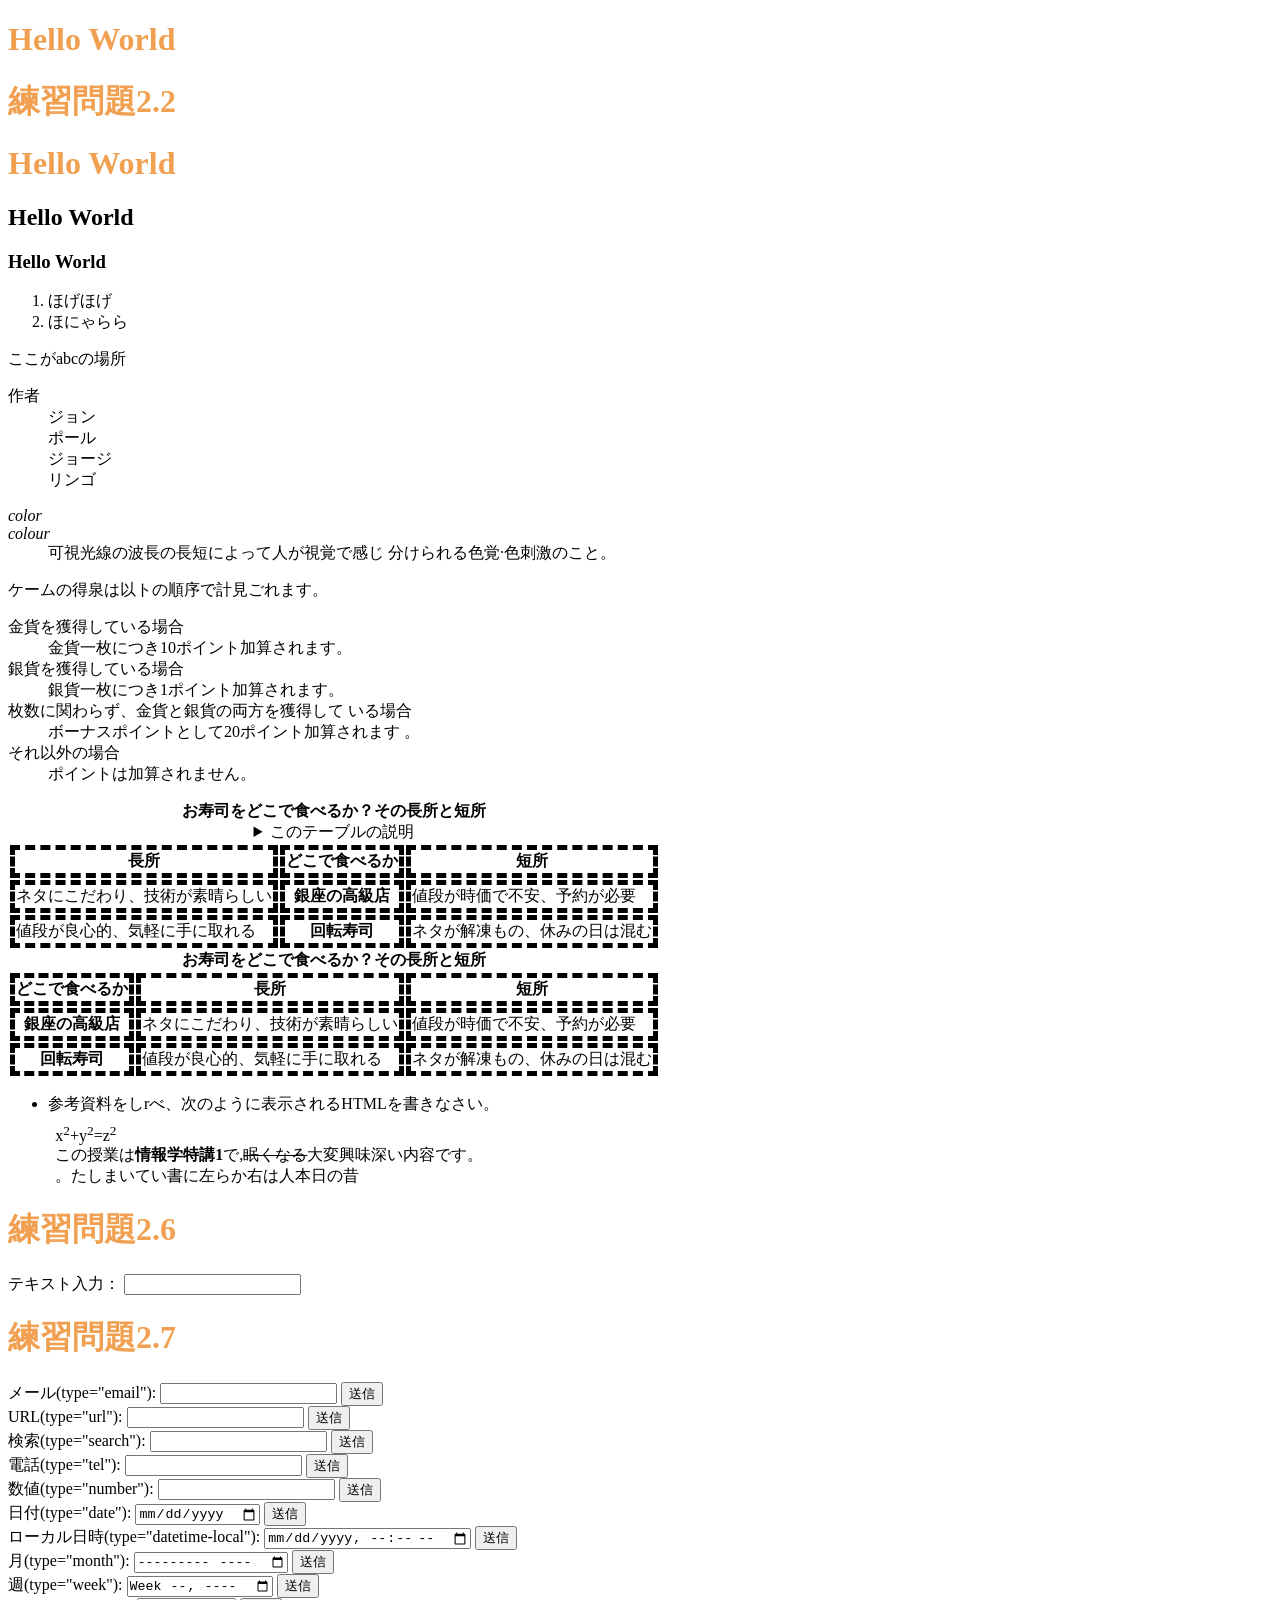
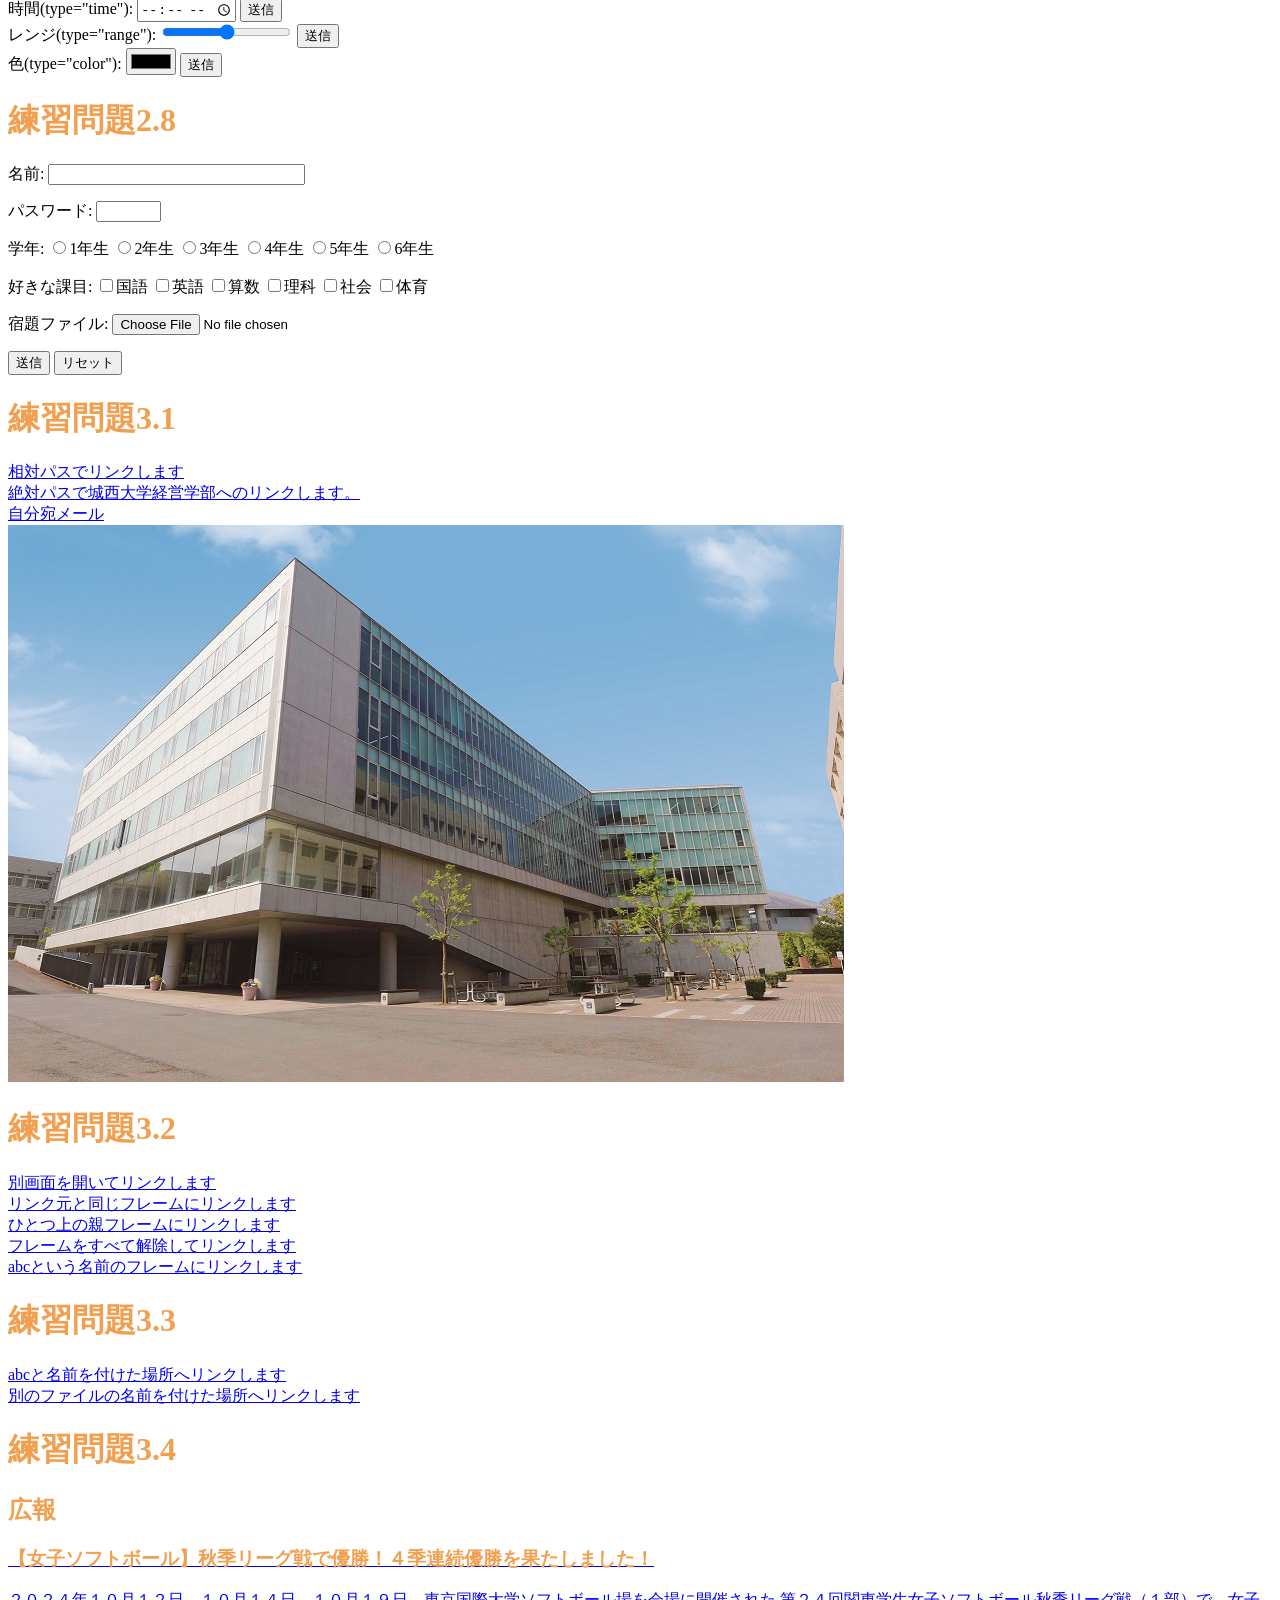
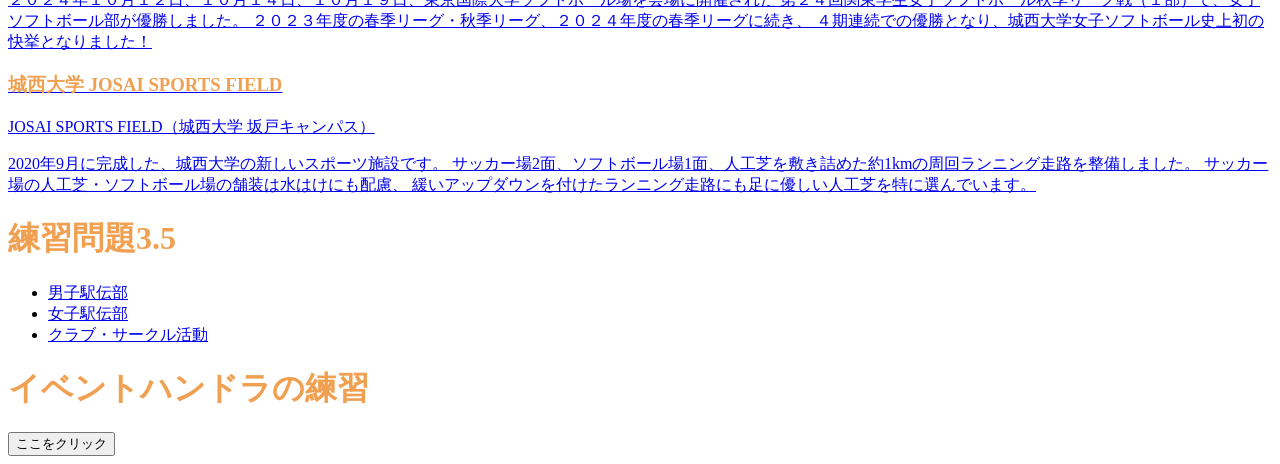
<file: index.html>
<!DOCTYPE html>
<html lang="ja">
<head>
  <meta charset="UTF-8">
  <title>Hello World</title>
 <title>web開発の練習2024</title>
 <link rel="stylesheet" href="mystyle.css">
<script src="myjs.js"></script>
    
</head>
  
<body>
  <h1>Hello World</h1>

  <h1>練習問題2.2</h1>
  <h1>Hello World</h1>
  <h2>Hello World</h2>
  <h3>Hello World</h3>

  <ol>
    <li>ほげほげ</li>
    <li>ほにゃらら</li>
  </ol>
<a id="abc">ここがabcの場所</a>
  
<dl>
<dt>作者</dt>
<dd>ジョン</dd>
<dd>ポール</dd>
<dd>ジョージ</dd>
<dd>リンゴ</dd>
</dl>
<dl>
<dt lang="ja"><dfn></dfn></dt>
<dt lang="en-US"><dfn>color</dfn></dt>
<dt lang="en-GB"><dfn>colour</dfn></dt>
<dd>可視光線の波長の長短によって人が視覚で感じ
分けられる色覚·色刺激のこと。</dd>
</dl>
<p>ケームの得泉は以トの順序で計見ごれます。
</p>
<dl>
<dt>金貨を獲得している場合</dt>
<dd>金貨一枚につき10ポイント加算されます。
</dd>
<dt>銀貨を獲得している場合</dt>
<dd>銀貨一枚につき1ポイント加算されます。</dd>
<dt>枚数に関わらず、金貨と銀貨の両方を獲得して
いる場合</dt>
<dd>ボーナスポイントとして20ポイント加算されます 。</dd>
<dt>それ以外の場合</dt>
<dd>ポイントは加算されません。</dd>
</dl>
  <table>
  <caption>
  <strong>お寿司をどこで食べるか？その長所と短所</strong>
  <details>
    <summary>このテーブルの説明</summary>
    <p>以下のテーブルでは、2番目のカラムにすし店のタイプが入れられています。その左側にそのようなタイプのお店でお寿司を食べる場合の長所が、右側に短所が入れられています。</p>
  </details>
  </caption>
  
  <thead>
  <tr><th>長所</th><th>どこで食べるか</th><th>短所</th></tr>
  </thead>
  <tbody>
<tr><td>ネタにこだわり、技術が素晴らしい</td><th>銀座の高級店</th><td>値段が時価で不安、予約が必要</td></tr>
<tr><td>値段が良心的、気軽に手に取れる</td><th>回転寿司</th><td>ネタが解凍もの、休みの日は混む</td></tr>  
 </tbody>
 </table>

<table>
<caption>
<strong>お寿司をどこで食べるか？その長所と短所</strong>  
</caption>
  <thead>
    <tr><th>どこで食べるか</th>
      <th>長所</th>
      <th>短所</th>
    </tr>
    
  </thead>
 <tbody>
    <tr><th>銀座の高級店</th><td>ネタにこだわり、技術が素晴らしい</td><td>値段が時価で不安、予約が必要</td></tr>
    <tr><th>回転寿司</th><td>値段が良心的、気軽に手に取れる</td><td>ネタが解凍もの、休みの日は混む</td></tr>
 </tbody>
</table>
<ul>
  <li>参考資料をしrべ、次のように表示されるHTMLを書きなさい。
  <p
    style="margin:1ex">x<sup>2</sup>+y<sup>2</sup>=z<sup>2</sup>
  <br>
    この授業は<b>情報学特講1</b>で,<s>眠くなる</s>大変興味深い内容です。<br>
  <bdo dir="rtl">昔の日本人は右から左に書いていました。</bdo></p>
  </li>
</ul>

 <!-- 練習問題2.6 -->
  <h1>練習問題2.6</h1>
<p>
  テキスト入力：
  <input type="text">
</p>

  <!-- 練習問題2.7 -->
  <h1>練習問題2.7</h1>
<form action="xxx.php" method="post">
  <label>
    メール(type="email"):
    <input type="email" name="email">
  </label>
  <input type="submit" value="送信">
</form>
<form action="xxx.php" method="post">
  <label>
    URL(type="url"):
    <input type="url" name="url">
  </label>
  <input type="submit" value="送信">
</form>


<form action="xxx.php" method="post">
  <label>
    検索(type="search"):
    <input type="search" name="search">
  </label>
  <input type="submit" value="送信">
</form>


<form action="xxx.php" method="post">
  <label>
    電話(type="tel"):
    <input type="tel" name="tel">
  </label>
  <input type="submit" value="送信">
</form>


<form action="xxx.php" method="post">
  <label>
    数値(type="number"):
    <input type="number" name="number">
  </label>
  <input type="submit" value="送信">
</form>


<form action="xxx.php" method="post">
  <label>
    日付(type="date"):
    <input type="date" name="date">
  </label>
  <input type="submit" value="送信">
</form>


<form action="xxx.php" method="post">
  <label>
    ローカル日時(type="datetime-local"):
    <input type="datetime-local" name="datetime-local">
  </label>
  <input type="submit" value="送信">
</form>


<form action="xxx.php" method="post">
  <label>
    月(type="month"):
    <input type="month" name="month">
  </label>
  <input type="submit" value="送信">
</form>


<form action="xxx.php" method="post">
  <label>
    週(type="week"):
    <input type="week" name="week">
  </label>
  <input type="submit" value="送信">
</form>


<form action="xxx.php" method="post">
  <label>
    時間(type="time"):
    <input type="time" name="time">
  </label>
  <input type="submit" value="送信">
</form>


<form action="xxx.php" method="post">
  <label>
    レンジ(type="range"):
    <input type="range" name="range">
  </label>
  <input type="submit" value="送信">
</form>


<form action="xxx.php" method="post">
  <label>
    色(type="color"):
    <input type="color" name="color">
  </label>
  <input type="submit" value="送信">
</form>
 
  <!-- 練習問題2.8 -->
  <h1>練習問題2.8</h1>
<p>
  <label>
    名前:
    <input type="text" name="name" size="30" maxlength="20">
  </label>
</p>

<p>
  <label>
    パスワード:
    <input type="password" name="pass" size="6" maxlength="4">
  </label>
</p>

<p>
  学年:
  <label><input type="radio" name="gakunen" value="1">1年生</label>
  <label><input type="radio" name="gakunen" value="2">2年生</label>
  <label><input type="radio" name="gakunen" value="3">3年生</label>
  <label><input type="radio" name="gakunen" value="4">4年生</label>
  <label><input type="radio" name="gakunen" value="5">5年生</label>
  <label><input type="radio" name="gakunen" value="6">6年生</label>
</p>

<p>
  好きな課目:
  <label><input type="checkbox" name="kamoku" value="kokugo">国語</label>
  <label><input type="checkbox" name="kamoku" value="eigo">英語</label>
  <label><input type="checkbox" name="kamoku" value="sansu">算数</label>
  <label><input type="checkbox" name="kamoku" value="rika">理科</label>
  <label><input type="checkbox" name="kamoku" value="syakai">社会</label>
  <label><input type="checkbox" name="kamoku" value="taiku">体育</label>
</p>

<p>
  <label>
    宿題ファイル:
    <input type="file" name="syukudai">
  </label>
</p>

<p>
  <input type="submit" value="送信">
  <input type="reset" value="リセット">
</p>

    <!-- 練習問題3.1 -->
  <h1>練習問題3.1</h1>
<a href="a.html">相対パスでリンクします</a><br>

<a href="https://www.josai.ac.jp/management/">
  絶対パスで城西大学経営学部へのリンクします。
</a><br>

<a href="mailto:zm25046@josai.ac.jp">
  自分宛メール
</a><br>

<a href="https://www.josai.ac.jp/management/">
  <img src="./image/keiei_small.jpg" alt="城西大学経営学部">
</a>
    <!-- 練習問題3.2 -->
  <h1>練習問題3.2</h1>
<a href="a.html" target="_blank">別画面を開いてリンクします</a><br>

<a href="a.html" target="_self">リンク元と同じフレームにリンクします</a><br>

<a href="a.html" target="_parent">ひとつ上の親フレームにリンクします</a><br>

<a href="a.html" target="_top">フレームをすべて解除してリンクします</a><br>

<a href="a.html" target="abc">abcという名前のフレームにリンクします</a><br>

  <!-- 練習問題3.3 -->
  <h1>練習問題3.3</h1>

  <a href="#abc">
    abcと名前を付けた場所へリンクします
  </a>
  <br>

  <a href="a.html#def">
    別のファイルの名前を付けた場所へリンクします
  </a>

   <!-- 練習問題3.4 -->
  <h1>練習問題3.4</h1>

  <aside class="ad">
    <h1>広報</h1>

    <a href="https://www.josai.ac.jp/tjp/news/nid00000293/">
      <section>
        <h1>【女子ソフトボール】秋季リーグ戦で優勝！４季連続優勝を果たしました！</h1>

        <p>
          ２０２４年１０月１２日、１０月１４日、１０月１９日、東京国際大学ソフトボール場を会場に開催された
          第２４回関東学生女子ソフトボール秋季リーグ戦（１部）で、女子ソフトボール部が優勝しました。
          ２０２３年度の春季リーグ・秋季リーグ、２０２４年度の春季リーグに続き、
          ４期連続での優勝となり、城西大学女子ソフトボール史上初の快挙となりました！
        </p>
      </section>
    </a>
 <a href="https://www.josai.ac.jp/about/facility/shimokawara/">
    <section>
      <h1>城西大学 JOSAI SPORTS FIELD</h1>

      <p>JOSAI SPORTS FIELD（城西大学 坂戸キャンパス）</p>

      <p>
        2020年9月に完成した、城西大学の新しいスポーツ施設です。
        サッカー場2面、ソフトボール場1面、人工芝を敷き詰めた約1kmの周回ランニング走路を整備しました。
        サッカー場の人工芝・ソフトボール場の舗装は水はけにも配慮、
        緩いアップダウンを付けたランニング走路にも足に優しい人工芝を特に選んでいます。
      </p>
    </section>
  </a>
</aside>

  <!-- 練習問題3.5 -->
<h1>練習問題3.5</h1>

<nav>
  <ul>
    <li>
      <a href="https://www.josai.ac.jp/tjp/club/dansiekiden/">
        男子駅伝部
      </a>
    </li>

    <li>
      <a href="https://www.josai.ac.jp/tjp/club/josiekiden/">
        女子駅伝部
      </a>
    </li>

    <li>
      <a href="https://www.josai.ac.jp/tjp/club/">
        クラブ・サークル活動
      </a>
    </li>
  </ul>
</nav>
<h1>イベントハンドラの練習</h1>

  <input type="button"
    value="ここをクリック"
    ondblclick="alert('Hello Shun!');">
</body>
</html>
</file>
<file: mystyle.css>
h1{
  color:#F0A050;
}

th,td{
  border:dashed thick black;
}
</file>
